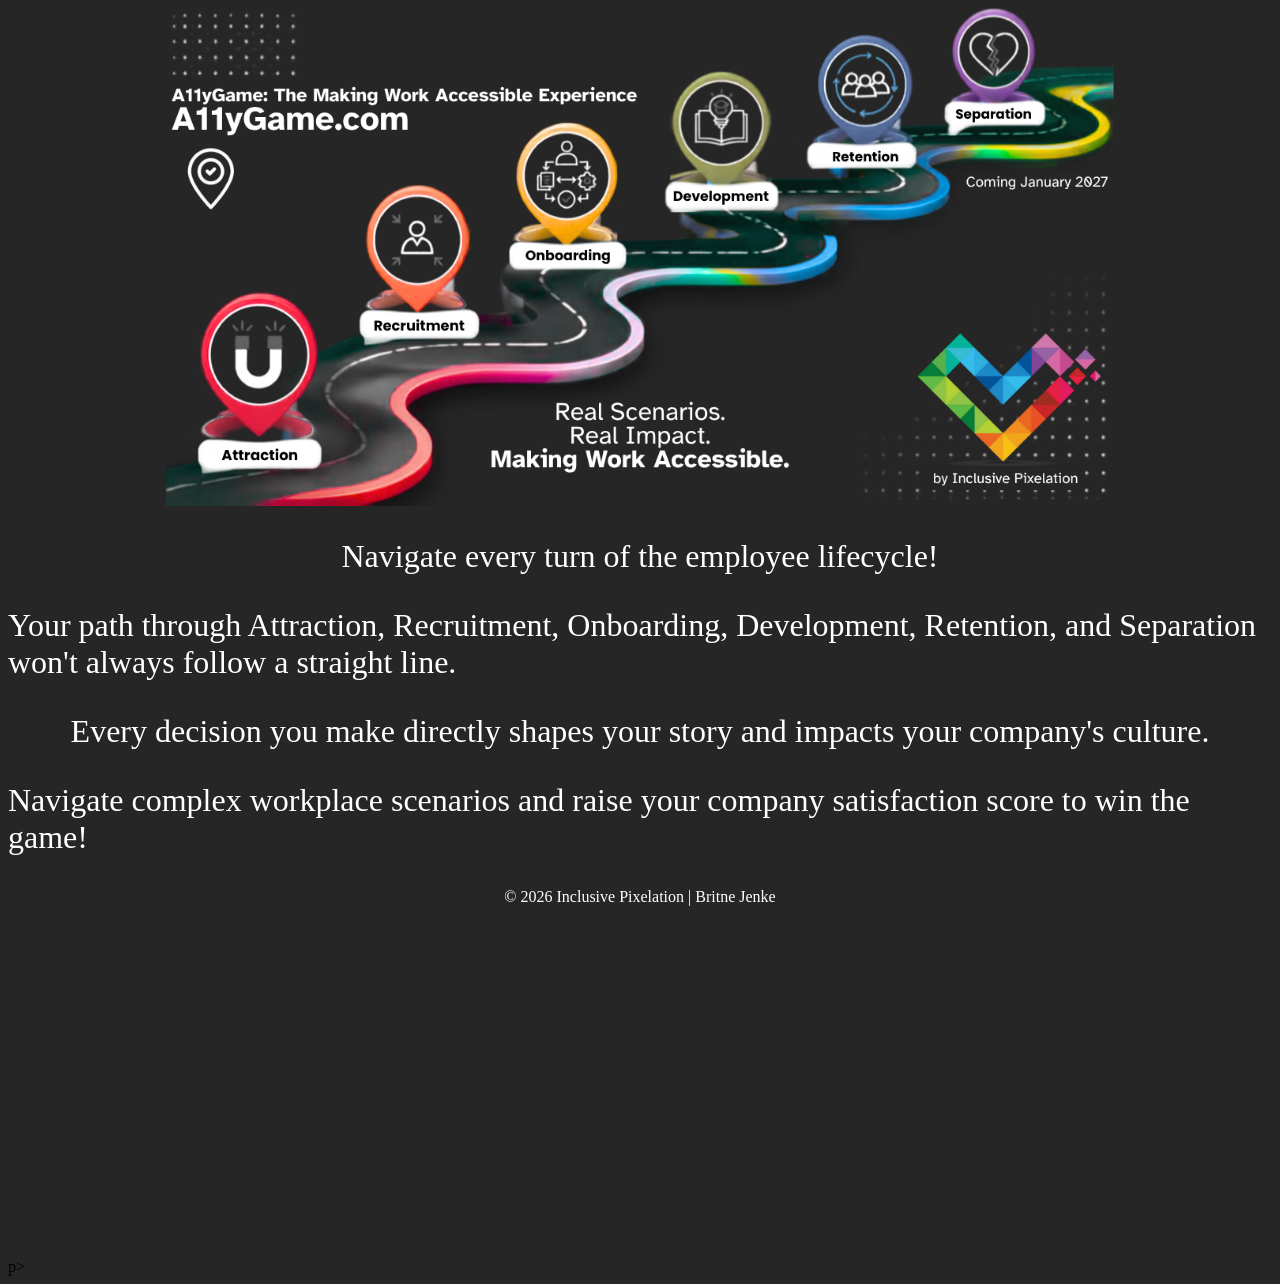
<file: index.html>
<!DOCTYPE html>
<html>
<head>
    <link rel="stylesheet" href="style.css">
</head>
  <body>
<img src="a11ygameheader.png" class="header" align="center" alt="A multicolored road with rainbow markers showing the journey of the employee life cycle - red is Attraction, orange is Recruitment, yellow is Onboarding, green is Development, blue is Retention, and purple is Separation. The background behind the image is black. Text in white on the left of the road reads A11yGame: The Making Work Accessible Experience | A11yGame.com. Text in white underneath the road reads: Real Scenarios. Real Impact. Making Work Accessible. At the end of the road in smaller white text are the words Coming January 2027 and in the lower right corner is the Inclusive Pixelation rainbow heart logo with the words by Inclusive Pixelation in white underneath.">
  <p class="main">Navigate every turn of the employee lifecycle!</p>
<p class="main">Your path through Attraction, Recruitment, Onboarding, Development, Retention, and Separation won't always follow a straight line. </p>
   <p class="main">Every decision you make directly shapes your story and impacts your company's culture. </p>
 <p class="main">Navigate complex workplace scenarios and raise your company satisfaction score to win the game!</p>
      <p class="copy">&copy; 2026 Inclusive Pixelation | Britne Jenke</p>
     <p class="copy"><iframe src="https://inclusivepixelation.substack.com/embed?transparent=1&light=1" width="480" height="320" style="border: 0; background: transparent" frameborder="0" scrolling="no"></iframe></p>p>
</body>
</html>
</file>
<file: style.css>
body {background: #272626;}
p {font-family: "Atkinson Hyperlegible", sans serif;}
.main {color: #fff;
  font-size: 24pt;
      display: flex;
  align-items: center; 
  justify-content: center;}
.copy {color: #fff;
  font-size: 12pt;
      display: flex;
  align-items: center; 
  justify-content: center;}
.header {display: block;
  margin-left: auto;
  margin-right: auto;
        width: 75%;}
</file>
